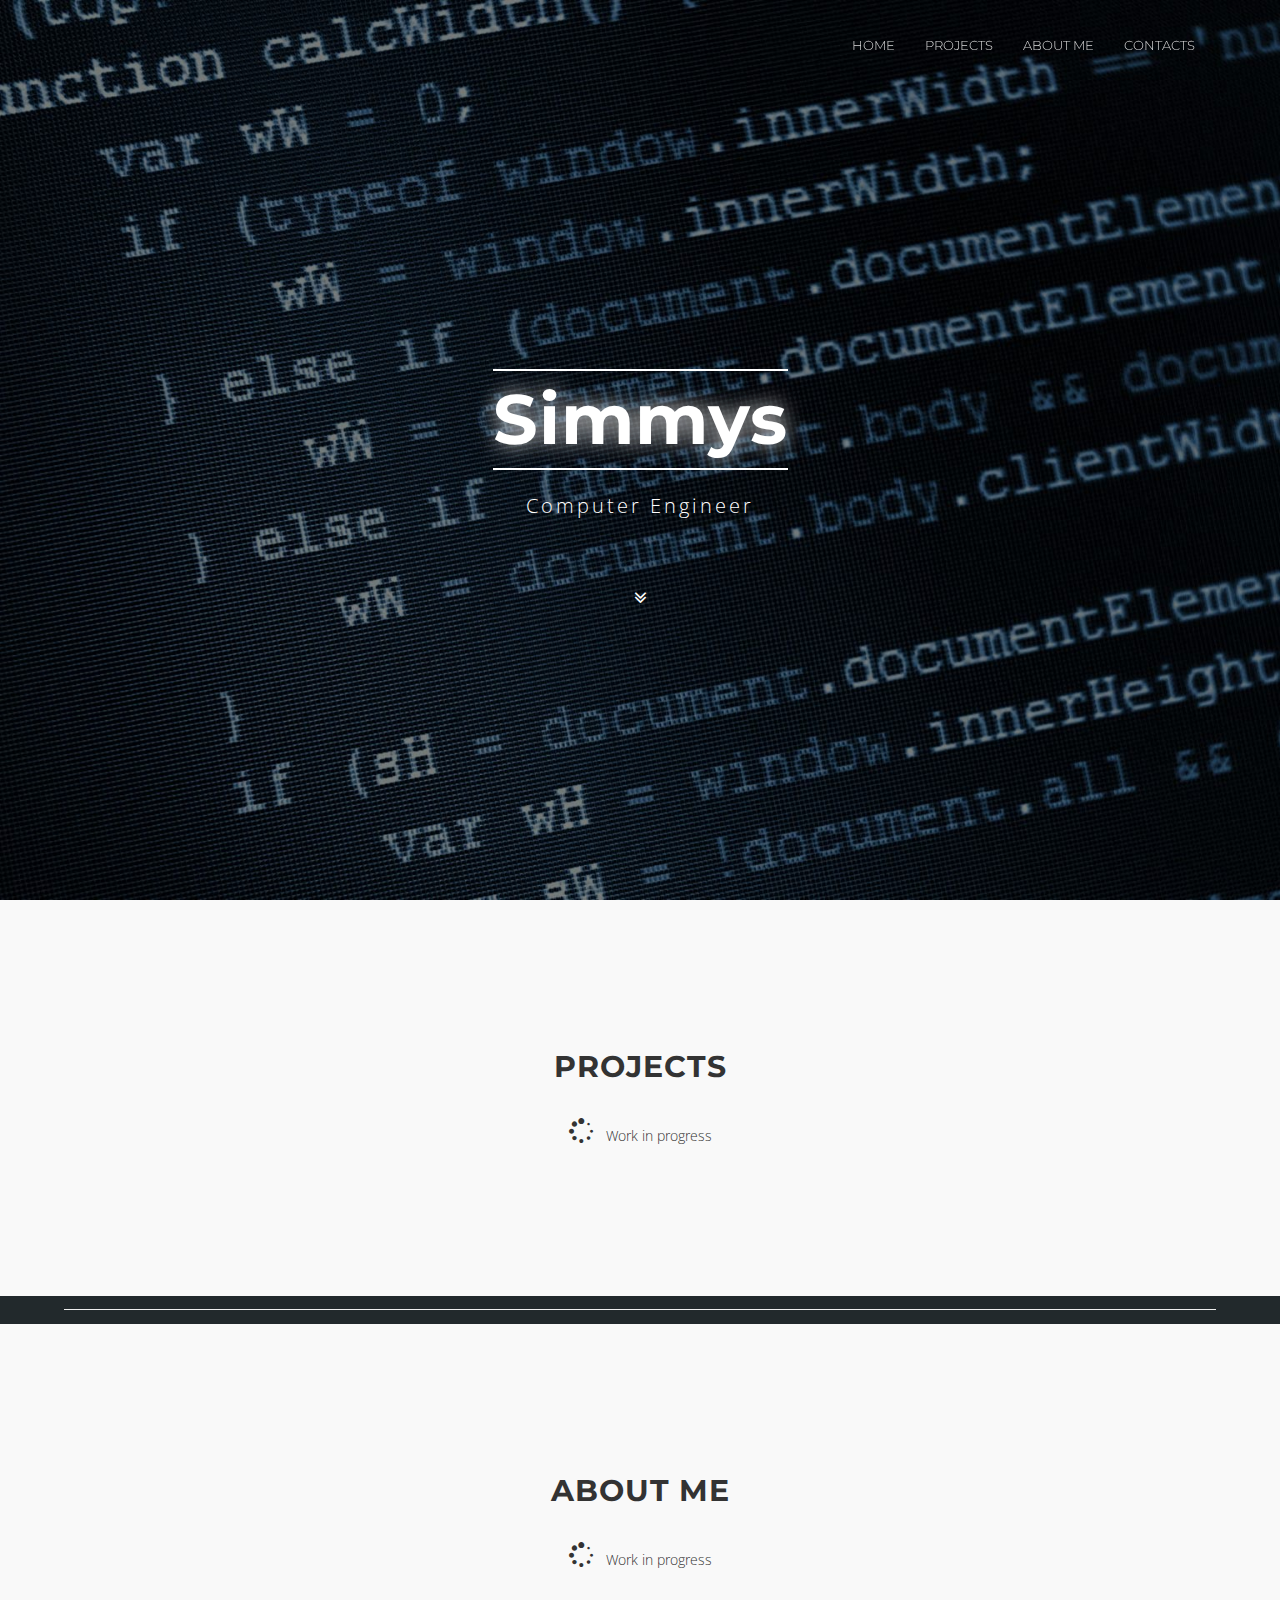
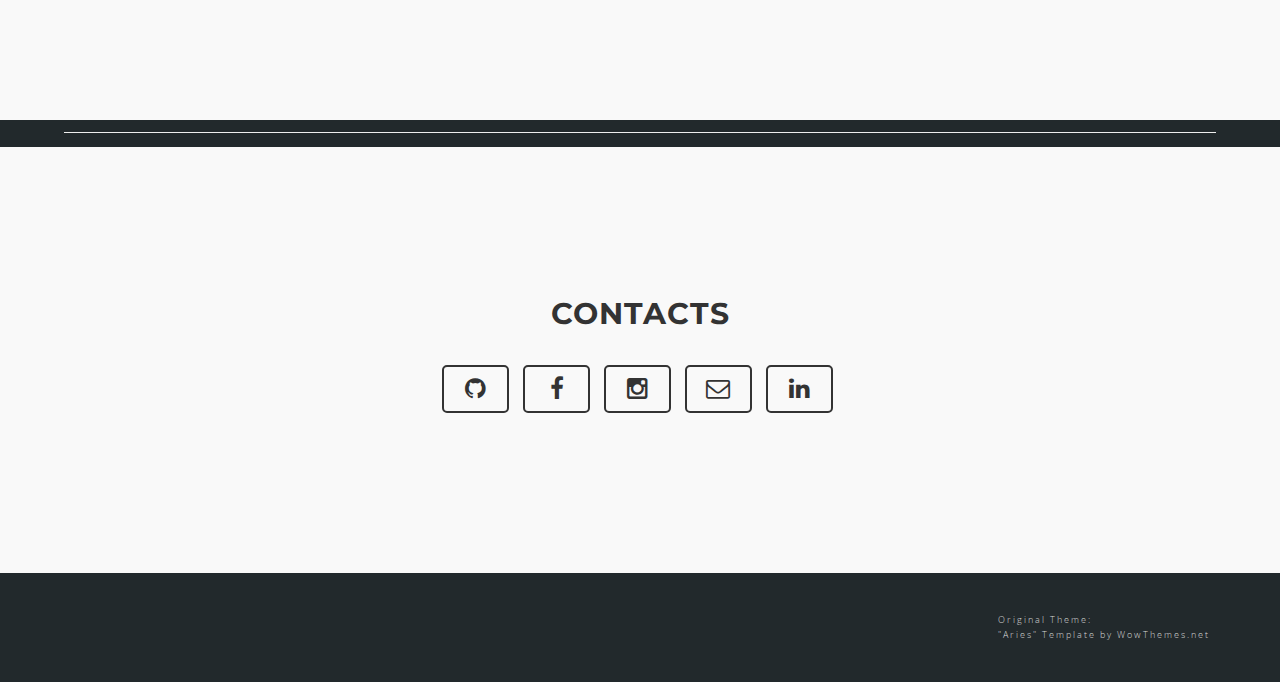
<file: index.html>
<!DOCTYPE html>
<html lang="en">

<head>
	<meta charset="utf-8">
	<meta http-equiv="X-UA-Compatible" content="IE=edge">
	<meta name="viewport" content="width=device-width, initial-scale=1">
	
	<title>Simmys</title>
	
	<link href="css/bootstrap.min.css" rel="stylesheet">
	<link href="css/theme.css" rel="stylesheet">
	<link href="font-awesome/css/font-awesome.min.css" rel="stylesheet" type="text/css">
	<link href="http://fonts.googleapis.com/css?family=Open+Sans:300,400,700,400italic,700italic" rel="stylesheet" type="text/css">
	<link href="http://fonts.googleapis.com/css?family=Montserrat:400,700" rel="stylesheet" type="text/css">
</head>

<body id="page-top" data-spy="scroll" data-target=".navbar-fixed-top">

<nav class="navbar navbar-custom navbar-fixed-top" role="navigation">
<div class="container">
	<div class="navbar-header">
		<button type="button" class="navbar-toggle" data-toggle="collapse" data-target=".navbar-main-collapse">
		<i class="fa fa-bars"></i>
		</button>
	</div>
	
	<div class="collapse navbar-collapse navbar-right navbar-main-collapse">
		<ul class="nav navbar-nav">
			<li>
			<a href="index.html">Home</a>
			</li>
			<li>
			<a href="#projects">Projects</a>
			</li>
			<li>
			<a href="#about">About me</a>
			</li>
			<li>
			<a href="#contact">Contacts</a>
			</li>
		</ul>
	</div>
</div>

</nav>
<!-- Intro Header -->
<header class="intro">
<div class="intro-body">
	<div class="container">
		<div class="row">
			<div class="col-md-8 col-md-offset-2">
				<h1 class="brand-heading">Simmys</h1>
				<p class="intro-text">
					Computer Engineer
				</p>
				<a href="#projects" class="btn btn-circle page-scroll">
				<i class="fa fa-angle-double-down animated"></i>
				</a>
			</div>
		</div>
	</div>
</div>
</header>
<!-- Projects Section -->
<section id="projects">
<div class="container content-section text-center">
	<div class="row">
		<h2>PROJECTS</h2>
		<div class="col-lg-8 col-lg-offset-2">
			<span class="fa fa-spinner fa-spin fa-2x">
			</span>
			<span>&nbsp; Work in progress</span>
		</div>
	</div>
</div>
</section>
<hr>
<section id="about">
		<div class="container content-section text-center">
			<div class="row">
				<h2>ABOUT ME</h2>
				<div class="col-lg-8 col-lg-offset-2">
	
						<span class="fa fa-spinner fa-spin fa-2x"></span>
						<span>&nbsp; Work in progress</span>				
					
				</div>
			</div>
		</div>
		</section>


<hr>
<section id="contact">
<div class="container content-section text-center">
	<div class="row">
		<div class="col-lg-8 col-lg-offset-2">
			<h2>CONTACTS</h2>
			<p>
				 
			</p>
			<ul class="list-inline banner-social-buttons">
				<li>
					<a href="https://github.com/Simmys" class="btn btnghost btn-lg"><i class="fa fa-github fa-fw fa-2x"></i></a>
				</li>
				<li>
					<a href="https://facebook.com/simonetta.dallasta" class="btn btnghost btn-lg"><i class="fa fa-facebook fa-fw fa-2x"></i></a>
				</li>
				<li>
					<a href="https://instagram.com/simmy.dll" class="btn btnghost btn-lg"><i class="fa fa-instagram fa-fw fa-2x"></i></a>
				</li>
				<li>
					<a href="mailto:simonetta.dallasta@gmail.com" class="btn btnghost btn-lg"><i class="fa fa-envelope-o fa-fw fa-2x"></i></a>
				</li>
				<li>
					<a href="https://www.linkedin.com/in/simonetta-dallasta" class="btn btnghost btn-lg"><i class="fa fa-linkedin fa-fw fa-2x"></i></a>
				</li>
			</ul>
		</div>
	</div>
</div>
</section>
<!-- Footer -->
<footer>
	<div class="container">
		<p class="credits">
			Original Theme:<br/>
			"Aries" Template by WowThemes.net
		</p>
	</div>
</footer>
<!-- Scripts -->
<script src="js/jquery.js"></script>
<script src="js/bootstrap.min.js"></script>
<script src="js/jquery.easing.min.js"></script>
<script src="js/theme.js"></script>
</body>
</html>
</file>
<file: css/theme.css>
body {
	width:100%;
	height:100%;
	font-family:Open Sans,"Helvetica Neue",Helvetica,Arial,sans-serif;
	color:rgb(218, 218, 218);
	background-color:#22292c;
	font-weight:300;
}

html {
	width:100%;
	height:100%;
}

h1,h2,h3,h4,h5,h6 {
	margin:0 0 35px;
	font-family:Montserrat,"Helvetica Neue",Helvetica,Arial,sans-serif;
	font-weight:700;
	letter-spacing:1px;
}

p {
	margin:0 0 25px;
	font-size:18px;
	line-height:1.5;
}
@media(min-width:768px) {
	p {
		margin:0 0 35px;
		font-size:20px;
		line-height:1.6;
	}
}

a {
	color:inherit;
	-webkit-transition:all .2s ease-in-out;
	-moz-transition:all .2s ease-in-out;
	transition:all .2s ease-in-out;
}

a:hover,a:focus {
	text-decoration:none;
	color:inherit;
}

.light {
	font-weight:400;
}

.navbar-custom {
	margin-bottom:0;
	border-bottom:1px solid rgba(255,255,255,.3);
	text-transform:uppercase;
	font-family:Montserrat,"Helvetica Neue",Helvetica,Arial,sans-serif;
	background-color:#000;
}

.navbar-custom .navbar-brand {
	font-size:20px;
	text-transform:none;
	letter-spacing:1px;
}
.navbar-custom .navbar-brand:focus {
	outline:0;
}
.navbar-custom .navbar-brand .navbar-toggle {
	padding:4px 6px;
	font-size:16px;
	color:rgb(218, 218, 218);
}
.navbar-custom .navbar-brand .navbar-toggle:focus,.navbar-custom .navbar-brand .navbar-toggle:active {
	outline:0;
}

.navbar-custom .nav li a {
	-webkit-transition:background .3s ease-in-out;
	-moz-transition:background .3s ease-in-out;
	transition:background .3s ease-in-out;
}
.navbar-custom .nav li a:hover {
	outline:0;
	color:#6adbfd;
	background-color:transparent;
}
.navbar-custom .nav li a:focus,.navbar-custom .nav li a:active {
	outline:0;
	background-color:transparent;
}
.navbar-custom .nav li.active {
	outline:0;
}
.navbar-custom .nav li.active a {
	color:#00c3ff;
}
.navbar-custom .nav li.active a:hover {
	color:#00c3ff;
}
@media(min-width:768px) {
	
	.navbar-custom {
		padding:20px 0;
		border-bottom:0;
		font-size:13px;
		background:0 0;
		-webkit-transition:background .5s ease-in-out,padding .5s ease-in-out;
		-moz-transition:background .5s ease-in-out,padding .5s ease-in-out;
		transition:background .5s ease-in-out,padding .5s ease-in-out;
	}

	.navbar-custom.top-nav-collapse {
		padding:0;
		border-bottom:1px solid rgba(255,255,255,.3);
		color:#333;
		background:#fff;
	}

	.navbar-custom.top-nav-collapse a {
		color:#333;
		display:inline-block;
	}
}

.intro {
	display:table;
	width:100%;
	height:auto;
	padding:100px 0 100px 0;
	text-align:center;
	color:#fff;
	background-image: url("../img/1.jpg");
	-webkit-background-size:cover;
	-moz-background-size:cover;
	background-size:cover;
	-o-background-size:cover;
}
.intro .intro-body {
	display:table-cell;
	vertical-align:middle;
}
.intro .intro-body .brand-heading {
	font-size:40px;
}
.intro .intro-body .intro-text {
	font-size:18px;
}
@media(min-width:768px) {
	.intro {
		height:100%;
		padding:0;
	}
	.intro .intro-body .brand-heading {
		font-size:70px;
		margin-top:90px;
		margin-bottom:20px;
		border-top:2px solid #fff;
		border-bottom:2px solid #fff;
		display:inline-block;
		padding:10px 0;
	}
	.intro .intro-body .intro-text {
		font-size:20px;
		font-weight:300;
		letter-spacing:3px;
	}
}

.brand-heading{
	text-shadow: 0 0 20px rgb(216, 216, 216);
}

@keyframes shadow-pulse
{
  0% {
    box-shadow: 0 0 0 0px rgba(233, 233, 233, 0.5);
  } 
  100%{
	  box-shadow:0 0 0 30px rgba(141, 128, 128, 0) ;
  }
}

.btn-circle {
	width:50px;
	height:50px;
	margin-top:15px;
	line-height:40px;
	text-align:center;
	border:0px solid #fff;
	border-radius:100%!important;
	font-size:20px;
	color:#fff;
	background:0 0;
	-webkit-transition:background .2s ease-in-out;
	-moz-transition:background .2s ease-in-out;
	transition:background .2s ease-in-out;
}

.btn-circle:hover {
	outline:0;
	border-color: #fff;
	color:#fff;
	animation: shadow-pulse 1s infinite;
}

.content-section {
	padding:40px 0;
	clear:both;
}
@media(min-width:767px) {
	.content-section {
		padding:150px 0;
			 clear:both;
	}
}
.btn {
	border-radius:0;
	text-transform:uppercase;
	font-family:Montserrat,"Helvetica Neue",Helvetica,Arial,sans-serif;
	font-weight:400;
	-webkit-transition:all .3s ease-in-out;
	-moz-transition:all .3s ease-in-out;
	transition:all .3s ease-in-out;
}
.btn-default {
	border:1px solid #42dca3;
	color:#42dca3;
	background-color:transparent;
}
.btn-default:hover,.btn-default:focus {
	border:1px solid #42dca3;
	outline:0;
	color:#000;
	background-color:#42dca3;
}
ul.banner-social-buttons {
	margin-top:0;
}
@media(max-width:1199px) {
	ul.banner-social-buttons {
		margin-top:15px;
	}
}
@media(max-width:767px) {
	ul.banner-social-buttons li {
		display:block;
		margin-bottom:20px;
		padding:0;
	}
	ul.banner-social-buttons li:last-child {
		margin-bottom:0;
	}
}
footer {
	padding-top:40px;
	padding-bottom: 40px;
	z-index:1;
	position:relative;
	clear:both;
}

footer p {
	font-size:9px;
	float: right;
}

footer p.credits {
	font-size:9px;
	letter-spacing:2px;
}
::-moz-selection {
	text-shadow:none;
	background:#fcfcfc;
	background:rgba(255,255,255,.2);
}
::selection {
	text-shadow:none;
	background:#fcfcfc;
	background:rgba(255,255,255,.2);
}
img::selection {
	background:0 0;
}
img::-moz-selection {
	background:0 0;
}
body {
	webkit-tap-highlight-color:rgba(255,255,255,.2);
}
.bgblue {
	background:#22292c;
}
.inlineblock {
	display:inline-block;
}
p:last-child {
	margin-bottom:0;
}
p.lead {
	line-height:1.9;
}
.btnghost {
	border:2px solid #333;
	background-color:transparent;
	align-content: center;
	font-size:12px;
	font-weight:400;
	color:#333;
	display:inline-block;
	border-radius: 5px;
	
}

.btnghost:hover {
	background-color:#333;
	color:#fff;
	border:2px solid #333;
}
.bgcover {
	background-size:cover;
	background-repeat:no-repeat;
	position:relative;
}
img {
	max-width:100%;
}

section:after {
	float:none;
	clear:both;
}
section {
	background-color:#f9f9f9;
	color:#333;
	overflow:hidden;
}
.done {
	display:none;
}

hr{
	height: 1px;
	width: 90%;
	margin-top: 1%;
	margin-bottom: 1%;
	margin-left: auto;
	margin-right: auto;
}
</file>
